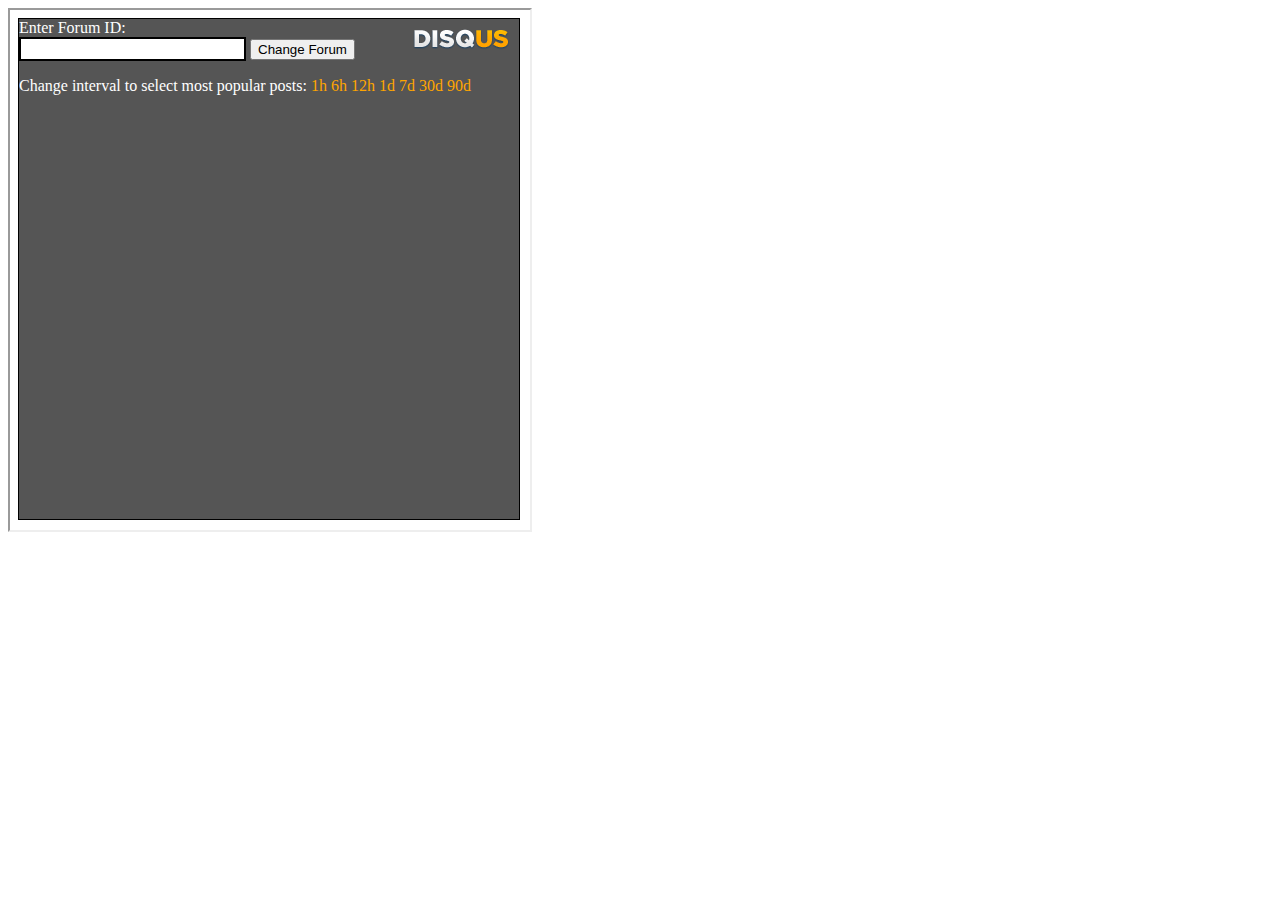
<file: index.html>
<html>
	<head>
		<title>Test Page</title>
		<link rel="stylesheet" type="text/css" href="style.css">
	</head>
	<body>
		<iframe id="widgetFrame" src="widget.html" height="520" width="520"></iframe>
	</body>
</html>
</file>
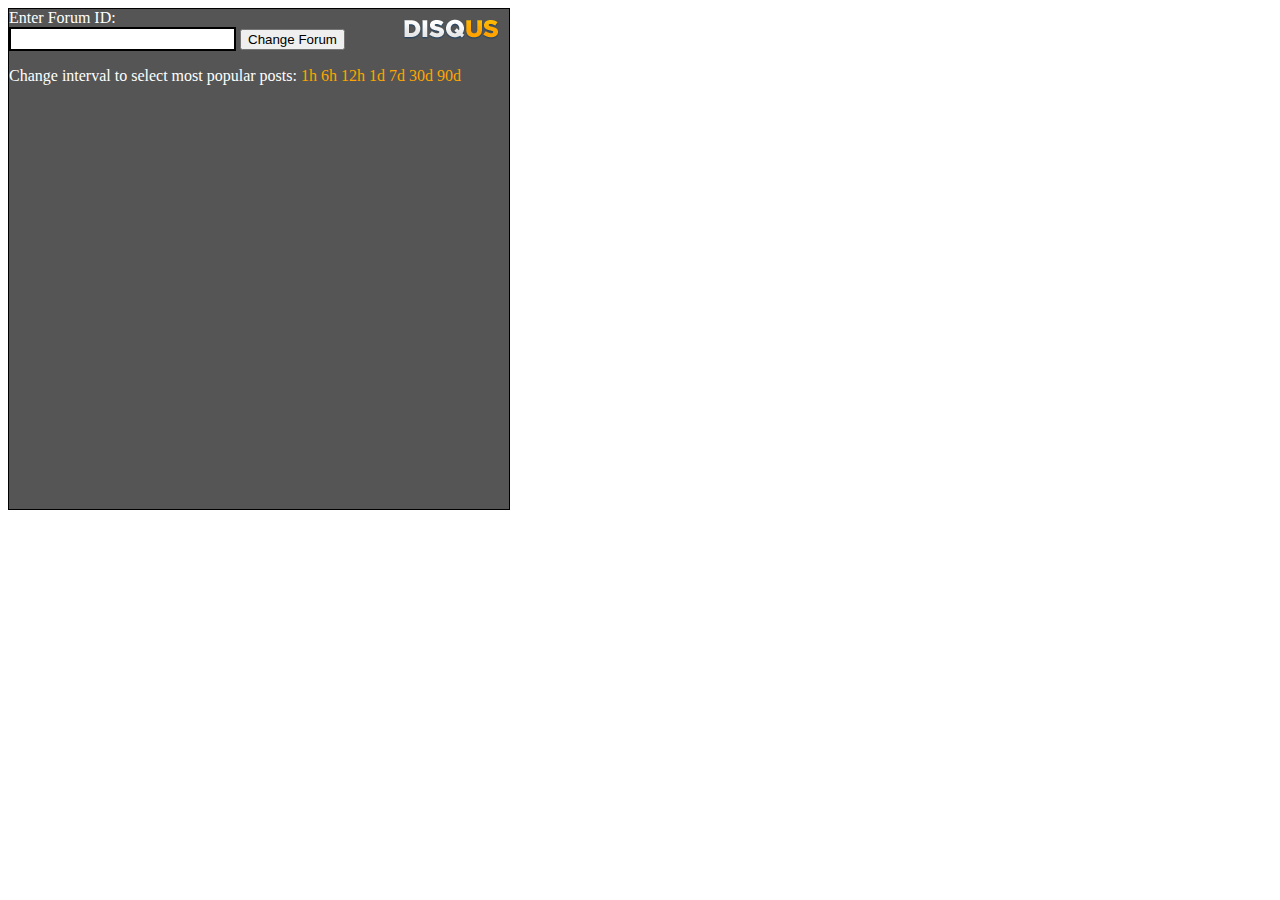
<file: widget.html>
<html>
	<head>
		<link rel="stylesheet" type="text/css" href="style.css">
		<script type="text/javascript" src="jquery.js"></script>
		<script type="text/javascript" src="widget.js"></script>
	</head>
	<body>
		<div id="widget" resizable="true">
		<div id="logo">
			<img src="disqus-logo.png"></img>
		</div>
			<div id="changeForum">
				<form id="changeForumForm">
					Enter Forum ID:<br>
					<input type='text' id="changeForumText"></input>
					<input type='button' id="changeForumButton" value="Change Forum"></input>
				</form>
			</div>
			<div id="selectInterval">
				Change interval to select most popular posts:
				<a id="1h" class='intervalChoice'>1h </a><a id="6h" class='intervalChoice'>6h </a><a id="12h" class='intervalChoice'>12h </a><a id="1d" class='intervalChoice'>1d </a><a id="7d" class='intervalChoice'>7d </a><a id="30d" class='intervalChoice'>30d </a><a id="90d" class='intervalChoice'>90d </a>
			</div>
			<h1 id="forumTitle"></h1>
			<div id="popularThreads"></div>
		</div>
	</body>
</html>
</file>
<file: style.css>
body {
	color: white;
}

#widget {
	width: 500px;
	height: 500px;
	border: solid 1px black;
	overflow-y: scroll;
	background: #555555;
}

div.resize { 
	width: 100px; 
	height: 100px; 
	border: 1px solid; 
	resize: both; 
	overflow: auto; 
}

.topPosts {
	overflow-y: scroll;
	max-height: 150px;
	width: 400px;
	border: 4px solid black;
	padding: 10px;
}

.author {
	font-weight: bold;
}

.listPopular li {
	list-style-type: none;
	display: block;
}

a:link {
	text-decoration: none;
}

a:hover {
	color: #000099;
}

a {
	color: orange;
}

a: visited{
	color: orange;
}

.intervalChoice{
	cursor: pointer;
}

#logo {
	display: block;
	float: right;
	padding: 10px;
}

#changeForumText {
	border: 2px solid black;

	color: #333399;
	font-size: 16px;
	font-weight: bold;
}
</file>
